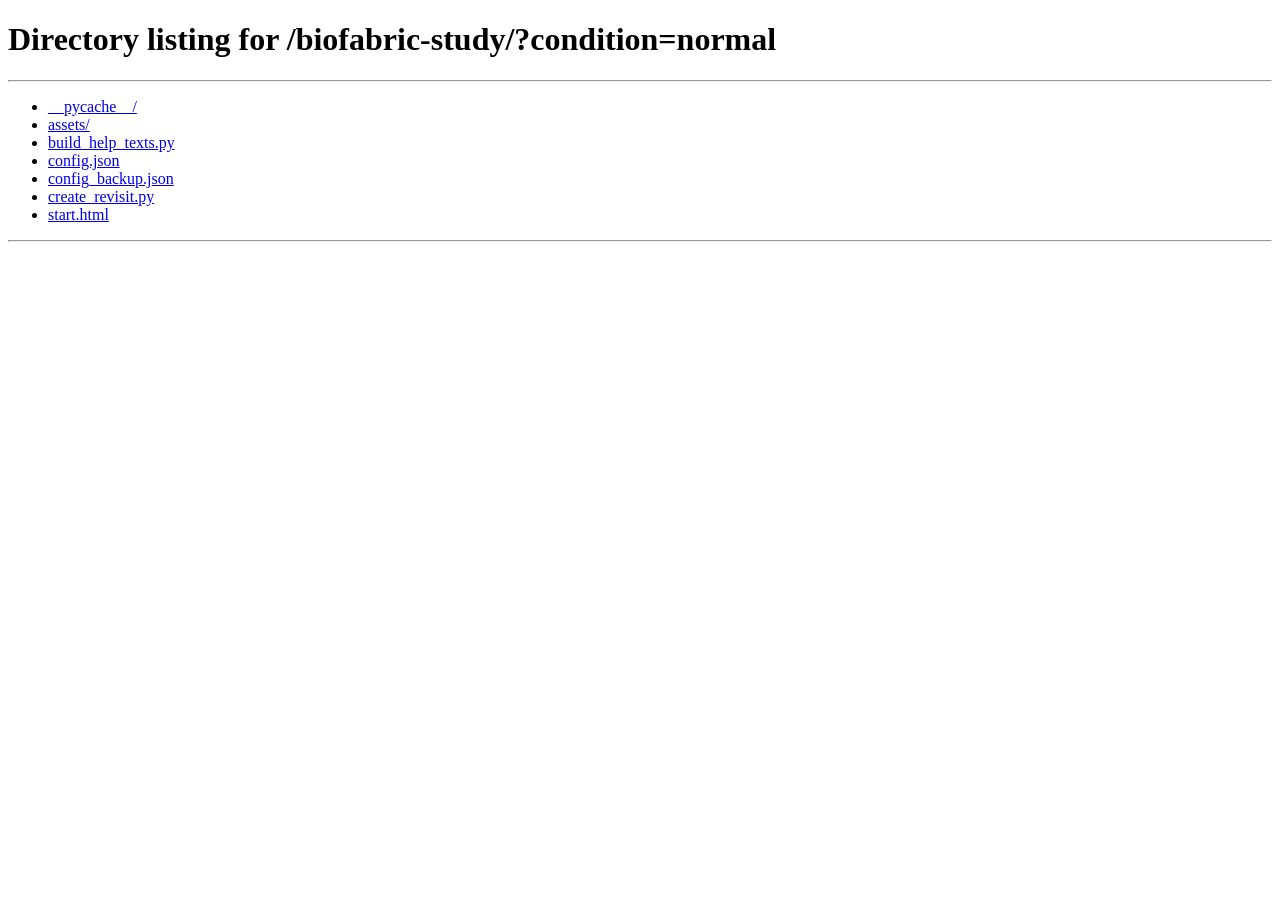
<file: biofabric-study/start.html>
<!DOCTYPE html>
<html lang="en">
<head>
    <meta charset="utf-8">
    <title>Starting the study</title>
    <meta name="viewport" content="width=device-width, initial-scale=1">
    <style>body { font-family: sans-serif; text-align: center; margin-top: 20vh; color: #333; }</style>
</head>
<body>
    <p id="message">Starting the study…</p>
    <script>
    // Entry page of the study: assigns the participant to the condition that has the fewest
    // participants so far (random if equal), and opens the study with ?condition=<condition>.
    // All other parameters of this page (e.g. the Prolific ones) are passed on to the study.
    //
    //   .../biofabric-study/start.html?study=biofabric-study-pilot   (study defaults to biofabric-study)
    const SUPABASE_URL = "https://bqvfqlaclfcajcnqlksi.supabase.co";
    const SUPABASE_ANON_KEY = "sb_publishable_qrBsD5s36emBZOpw2kvL6w_umoGLK9B";
    const CONDITIONS = ["normal", "collapsed"];

    const params = new URLSearchParams(window.location.search);
    const study = params.get("study") || "biofabric-study";
    params.delete("study");
    params.delete("condition");

    // The study stores its data in the folder dev-<study> when it runs locally, and prod-<study> when deployed
    const isLocal = ["localhost", "127.0.0.1"].includes(window.location.hostname);
    const folder = `${isLocal ? "dev-" : "prod-"}${study}`;

    async function countPerCondition() {
        const counts = Object.fromEntries(CONDITIONS.map((c) => [c, 0]));
        const query = `studyId=eq.${encodeURIComponent(folder)}&docId=like.sequenceAssignment_*&select=data`;
        const response = await fetch(`${SUPABASE_URL}/rest/v1/revisit?${query}`, {
            headers: { apikey: SUPABASE_ANON_KEY, Authorization: `Bearer ${SUPABASE_ANON_KEY}` },
        });
        if (!response.ok) throw new Error(`Supabase answered ${response.status}`);
        (await response.json()).forEach(({ data }) => {
            (data.conditions || []).forEach((c) => { if (c in counts) counts[c] += 1; });
        });
        return counts;
    }

    function pickCondition(counts) {
        const smallest = Math.min(...CONDITIONS.map((c) => counts[c]));
        const candidates = CONDITIONS.filter((c) => counts[c] === smallest);
        return candidates[Math.floor(Math.random() * candidates.length)];
    }

    async function start() {
        let condition;
        try {
            condition = pickCondition(await countPerCondition());
        } catch (e) {
            console.warn("Could not count the participants, choosing the condition at random.", e);
            condition = CONDITIONS[Math.floor(Math.random() * CONDITIONS.length)];
        }
        params.set("condition", condition);
        // this page is at <base>/biofabric-study/start.html, the study at <base>/<study>
        const base = window.location.pathname.split("/biofabric-study/")[0];
        window.location.replace(`${base}/${study}?${params.toString()}`);
    }

    start();
    </script>
    <noscript>This study needs JavaScript.</noscript>
</body>
</html>
</file>
